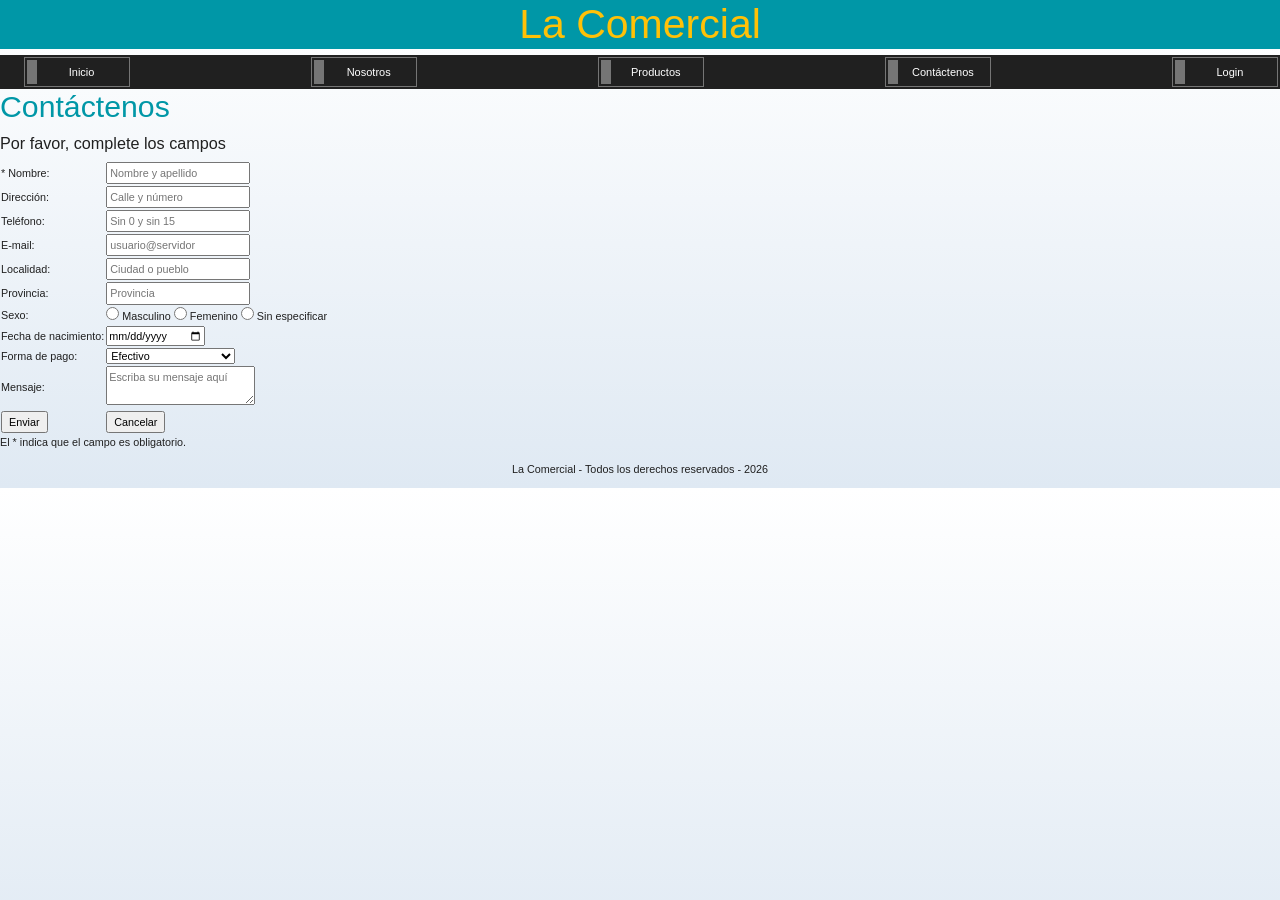
<file: contactenos.html>
<!DOCTYPE html>
<html lang="es">
<head>
    <meta charset="UTF-8">
    <meta name="viewport" content="width=device-width, initial-scale=1.0">
    <title>La Comercial</title>
    <link
      href="https://cdn.jsdelivr.net/npm/bootstrap@5.3.8/dist/css/bootstrap.min.css"
      rel="stylesheet"
      integrity="sha384-sRIl4kxILFvY47J16cr9ZwB07vP4J8+LH7qKQnuqkuIAvNWLzeN8tE5YBujZqJLB"
      crossorigin="anonymous"
    />
    <link rel="stylesheet" href="./css/estilos.css">
</head>
<body>
    <header>
        <h1>La Comercial</h1>
    </header>
    <nav class="menu">
        <div class="contenedor">
            <ul class="menu-flex">
                <li><a href="./">Inicio</a></li>
                <li><a href="./nosotros.html">Nosotros</a></li>
                <li><a href="./productos.html">Productos</a></li>
                <li><a href="./contactenos.html">Contáctenos</a></li>
                <li><a id="enlace-autenticacion" href="./login.html">Login</a></li>
            </ul>
        </div>
    </nav>
    <main>
        <section>
            <h2>Contáctenos</h2>
            <form action="mailto:ingo@lacomercial.com" method="post">
                <fieldset>
                    <legend>Por favor, complete los campos</legend>
                    <table>
                        <tr>
                            <td><label for="nombre">* Nombre:</label></td>
                            <td>
                                <input 
                                type="text"
                                placeholder="Nombre y apellido"
                                name="nombre"
                                id="nombre"
                                required
                                />
                            </td>
                        </tr>
                        <tr>
                            <td><label for="direccion">Dirección:</label></td>
                            <td>
                                <input 
                                type="text"
                                placeholder="Calle y número"
                                name="direccion"
                                id="direccion"
                                />
                            </td>
                        </tr>
                        <tr>
                            <td><label for="telefono">Teléfono:</label></td>
                            <td>
                                <input 
                                type="tel"
                                placeholder="Sin 0 y sin 15"
                                name="telefono"
                                id="telefono"
                                />
                            </td>
                        </tr>
                        <tr>
                            <td><label for="email">E-mail:</label></td>
                            <td>
                                <input 
                                type="email"
                                placeholder="usuario@servidor"
                                name="email"
                                id="email"
                                />
                            </td>
                        </tr>
                        <tr>
                            <td><label for="localidad">Localidad: </label></td>
                            <td>
                                <input 
                                type="text"
                                placeholder="Ciudad o pueblo"
                                name="localidad"
                                id="localidad"
                                />
                            </td>
                        </tr>
                        <tr>
                            <td><label for="provincia">Provincia: </label></td>
                            <td>
                                <input 
                                type="text"
                                placeholder="Provincia"
                                name="provincia"
                                id="provincia"
                                />
                            </td>
                        </tr>
                        <tr>
                            <td><label for="sexo">Sexo: </label></td>
                            <td>
                                <input 
                                type="radio"
                                name="sexo"
                                id="sexo"
                                value="Masculino"
                                /> Masculino

                                <input 
                                type="radio"
                                name="sexo"
                                id="sexo"
                                value="Femenino"
                                /> Femenino

                                <input 
                                type="radio"
                                name="sexo"
                                id="sexo"
                                value="Sin especificar"
                                /> Sin especificar
                            </td>
                        </tr>
                        <tr>
                            <td><label for="fnac">Fecha de nacimiento: </label></td>
                            <td>
                                <input 
                                type="date"
                                name="fnac"
                                id="fnac"
                                />
                            </td>
                        </tr>
                        <tr>
                            <td><label for="formapago">Forma de pago: </label></td>
                            <td>
                                <select name="formapago" id="formapago">
                                    <option value="Efectivo">Efectivo</option>
                                    <option value="Transferencia">Transferencia</option>
                                    <option value="Tarjeta">Tarjeta</option>
                                    <option value="Depósito">Depósito</option>
                                    <option value="Rapipago / Pago Fácil">Rapipago / Pago Fácil</option>
                                </select>
                            </td>
                        </tr>
                        <tr>
                            <td><label for="mensaje">Mensaje: </label></td>
                            <td>
                                <textarea 
                                name="mensaje" 
                                id="mensaje"
                                placeholder="Escriba su mensaje aquí"></textarea>
                            </td>
                        </tr>
                        <tr>
                            <td>
                                <input 
                                type="submit"                                
                                value="Enviar"
                                />
                            </td>
                            <td>
                                <input 
                                type="reset"
                                value="Cancelar"
                                />
                            </td>
                        </tr>
                    </table>
                    <p>El * indica que el campo es obligatorio.</p>
                </fieldset>
            </form>
        </section>
    </main>
    <footer>
        <p>La Comercial - Todos los derechos reservados - 2026</p>
    </footer>

    <!-- Scripts -->
    <script
      src="https://cdn.jsdelivr.net/npm/bootstrap@5.3.8/dist/js/bootstrap.bundle.min.js"
      integrity="sha384-FKyoEForCGlyvwx9Hj09JcYn3nv7wiPVlz7YYwJrWVcXK/BmnVDxM+D2scQbITxI"
      crossorigin="anonymous"
    ></script>
    <script type="module" src="./controladores/nav-autenticacion.js"></script>
</body>
</html>
</file>
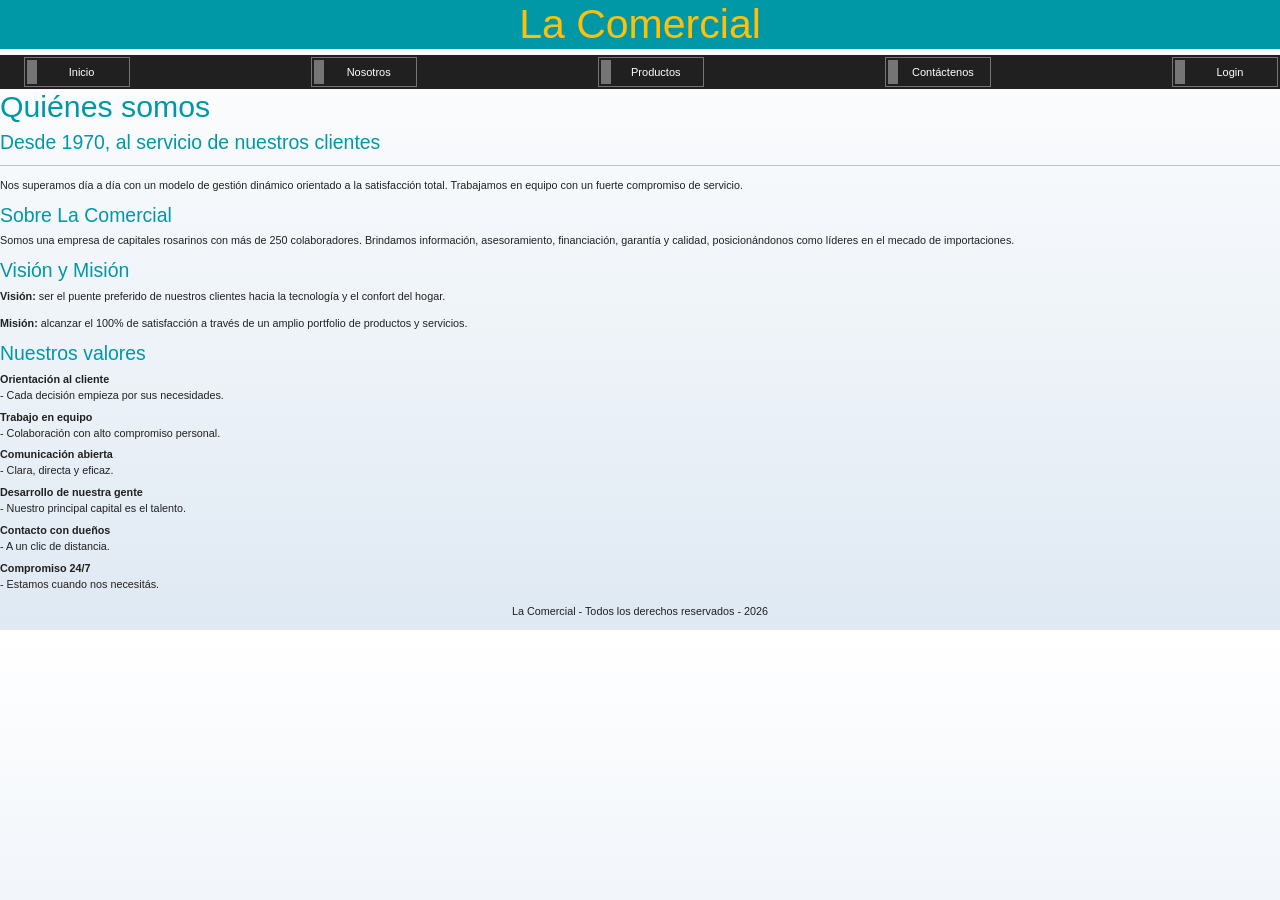
<file: nosotros.html>
<!DOCTYPE html>
<html lang="es">
<head>
    <meta charset="UTF-8">
    <meta name="viewport" content="width=device-width, initial-scale=1.0">
    <title>La Comercial</title>
    <link
      href="https://cdn.jsdelivr.net/npm/bootstrap@5.3.8/dist/css/bootstrap.min.css"
      rel="stylesheet"
      integrity="sha384-sRIl4kxILFvY47J16cr9ZwB07vP4J8+LH7qKQnuqkuIAvNWLzeN8tE5YBujZqJLB"
      crossorigin="anonymous"
    />
    <link rel="stylesheet" href="./css/estilos.css">
</head>
<body>
    <header>
        <h1>La Comercial</h1>
    </header>
    <nav class="menu">
        <div class="contenedor">
            <ul class="menu-flex">
                <li><a href="./">Inicio</a></li>
                <li><a href="./nosotros.html">Nosotros</a></li>
                <li><a href="./productos.html">Productos</a></li>
                <li><a href="./contactenos.html">Contáctenos</a></li>
                <li><a id="enlace-autenticacion" href="./login.html">Login</a></li>
            </ul>
        </div>
    </nav>
    <main>
        <section>
            <h2>Quiénes somos</h2>
            <h3>Desde 1970, al servicio de nuestros clientes</h3>
            <hr />
            <p>
                Nos superamos día a día con un modelo de gestión
                dinámico orientado a la satisfacción total.
                Trabajamos en equipo con un fuerte compromiso de servicio.
            </p>
            <h3>Sobre La Comercial</h3>
            <p>
                Somos una empresa de capitales rosarinos con más de
                250 colaboradores.
                Brindamos información, asesoramiento, financiación,
                garantía y calidad, posicionándonos como líderes
                en el mecado de importaciones.
            </p>
            <h3>Visión y Misión</h3>
            <p>
                <strong>Visión:</strong> ser el puente preferido de nuestros
                clientes hacia la tecnología y el confort del hogar.
            </p>
            <p>
                <strong>Misión:</strong> alcanzar el 100% de satisfacción
                a través de un amplio portfolio de productos y servicios.
            </p>
            <h3>Nuestros valores</h3>
            <dl>
                <dt>Orientación al cliente</dt>
                    <dd>- Cada decisión empieza por sus necesidades.</dd>
                <dt>Trabajo en equipo</dt>
                    <dd>- Colaboración con alto compromiso personal.</dd>
                <dt>Comunicación abierta</dt>
                    <dd>- Clara, directa y eficaz.</dd>
                <dt>Desarrollo de nuestra gente</dt>
                    <dd>- Nuestro principal capital es el talento.</dd>
                <dt>Contacto con dueños</dt>
                    <dd>- A un clic de distancia.</dd>
                <dt>Compromiso 24/7</dt>
                    <dd>- Estamos cuando nos necesitás.</dd>
            </dl>
        </section>
    </main>
    <footer>
        <p>La Comercial - Todos los derechos reservados - 2026</p>
    </footer>

    <!-- Scripts -->
    <script
      src="https://cdn.jsdelivr.net/npm/bootstrap@5.3.8/dist/js/bootstrap.bundle.min.js"
      integrity="sha384-FKyoEForCGlyvwx9Hj09JcYn3nv7wiPVlz7YYwJrWVcXK/BmnVDxM+D2scQbITxI"
      crossorigin="anonymous"
    ></script>
    <script type="module" src="./controladores/nav-autenticacion.js"></script>
</body>
</html>
</file>
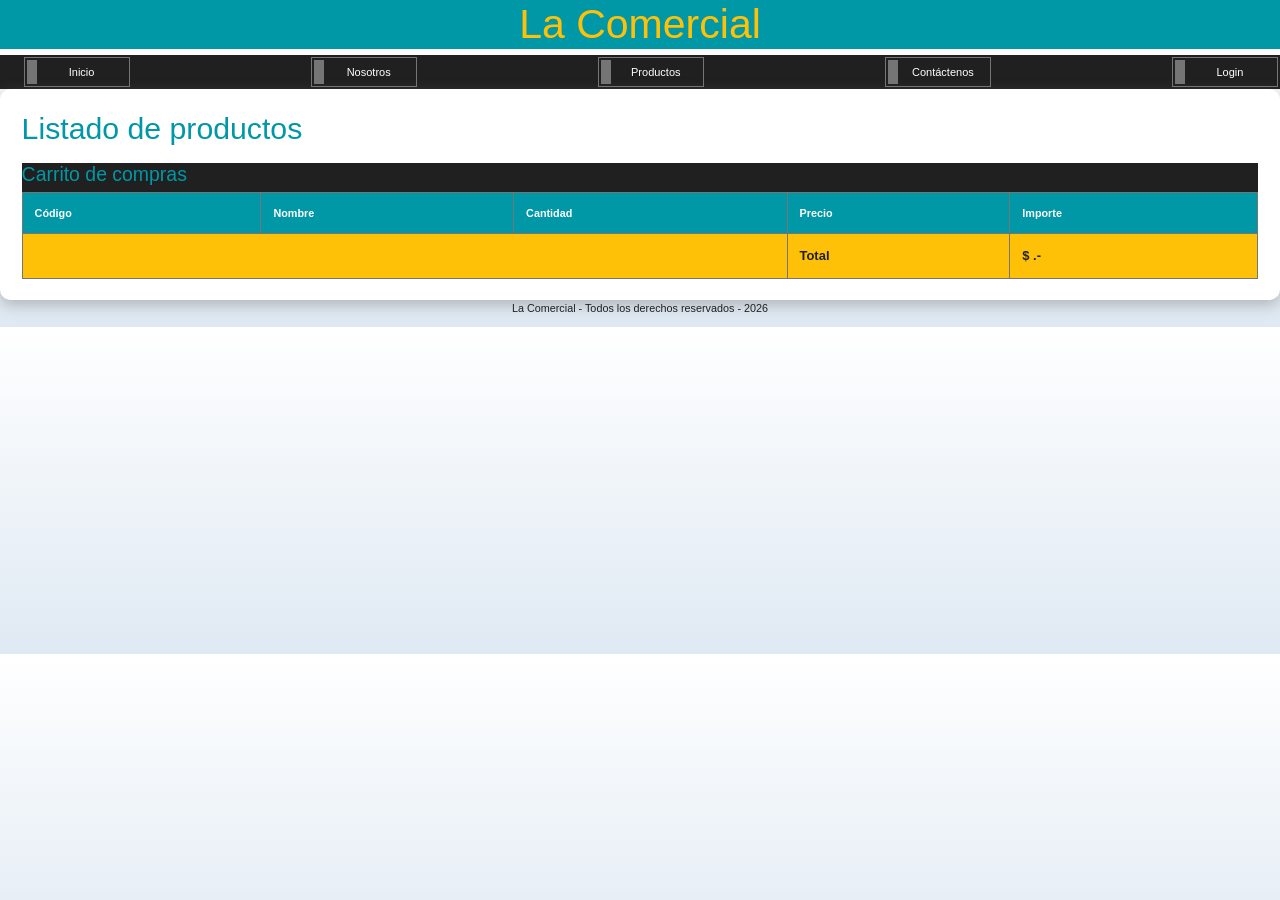
<file: productos.html>
<!doctype html>
<html lang="es">
  <head>
    <meta charset="UTF-8" />
    <meta name="viewport" content="width=device-width, initial-scale=1.0" />
    <title>La Comercial</title>
    <link
      href="https://cdn.jsdelivr.net/npm/bootstrap@5.3.8/dist/css/bootstrap.min.css"
      rel="stylesheet"
      integrity="sha384-sRIl4kxILFvY47J16cr9ZwB07vP4J8+LH7qKQnuqkuIAvNWLzeN8tE5YBujZqJLB"
      crossorigin="anonymous"
    />
    <link rel="stylesheet" href="./css/estilos.css" />
  </head>
  <body>
    <header>
      <h1>La Comercial</h1>
    </header>
    <nav class="menu">
      <div class="contenedor">
        <ul class="menu-flex">
          <li><a href="./">Inicio</a></li>
          <li><a href="./nosotros.html">Nosotros</a></li>
          <li><a href="./productos.html">Productos</a></li>
          <li><a href="./contactenos.html">Contáctenos</a></li>
          <li><a id="enlace-autenticacion" href="./login.html">Login</a></li>
        </ul>
      </div>
    </nav>
    <main class="contenedor sombra">
      <div id="alerta"></div>
      <div class="titulo-admin-flex">
        <h2>Listado de productos</h2>
        <button id="btn-nuevo-producto" class="boton-admin">
          Cargar nuevo producto
        </button>
      </div>

      <section class="servicios" id="lista-productos"></section>

      <!-- Carrito de compras -->
      <section class="carrito">
        <h3>Carrito de compras</h3>
        <table>
          <thead>
            <tr>
              <th>Código</th>
              <th>Nombre</th>
              <th>Cantidad</th>
              <th>Precio</th>
              <th>Importe</th>
            </tr>
          </thead>
          <tbody id="lista-tabla"></tbody>
          <tfoot>
            <tr>
              <td colspan="3"></td>
              <td>Total</td>
              <td>$ <span id="total"></span>.-</td>
            </tr>
          </tfoot>
        </table>
      </section>
    </main>

    <!-- Diálogo modal para cargar / modificar productos -->
    <dialog id="dialogo-producto">
      <form id="form-producto" class="formulario-modal" enctype="multipart/form-data">
        <h3 id="dialogo-titulo">Cargar Producto</h3>
        <input type="hidden" id="modo-edicion" value="false" />

        <div class="row">
          <div class="col-3">
            <img 
                class="img-thumbnail"
                src="./imagenes/productos/nodisponible.png" 
                alt=""
                id="form-imagen"
            />
          </div>
          
          <div class="col-9">
            <div class="campo-modal">
              <label for="prod-codigo">Código:</label>
              <input
                type="number"
                id="prod-codigo"
                name="codigo"
                min="1"
                required
              />
            </div>
            <div class="campo-modal">
              <label for="prod-nombre">Nombre:</label>
              <input type="text" id="prod-nombre" name="nombre" required />
            </div>
            <div class="campo-modal">
              <label for="prod-precio">Precio ($):</label>
              <input
                type="number"
                id="prod-precio"
                name="precio"
                min="0"
                required
              />
            </div>
            <div class="campo-modal">
              <label for="prod-imagen">Imagen (ej.: default.jpg):</label>
              <input
                type="file"
                id="prod-imagen"
                name="imagen"
                placeholder="default.jpg"
              />
            </div>
          </div>
        </div>

        <fieldset class="especificaciones-grupo">
          <legend>Descripción</legend>

          <div class="campo-modal">
            <textarea
              type="text"
              id="prod-descripcion"
              name="descripcion"
              placeholder="--Escriba aquí--"
            >
            </textarea>
          </div>
        </fieldset>

        <div class="form-botones">
          <button type="submit" class="boton-dialogo guardar">Guardar</button>
          <button
            type="button"
            id="btn-cancelar"
            class="boton-dialogo cancelar"
          >
            Cancelar
          </button>
        </div>
      </form>
    </dialog>

    <footer>
      <p>La Comercial - Todos los derechos reservados - 2026</p>
    </footer>

    <!-- Scripts -->
    <script
      src="https://cdn.jsdelivr.net/npm/bootstrap@5.3.8/dist/js/bootstrap.bundle.min.js"
      integrity="sha384-FKyoEForCGlyvwx9Hj09JcYn3nv7wiPVlz7YYwJrWVcXK/BmnVDxM+D2scQbITxI"
      crossorigin="anonymous"
    ></script>
    <script type="module" src="./controladores/lista-productos.js"></script>
    <script src="./controladores/carrito-compras.js"></script>
    <script type="module" src="./controladores/nav-autenticacion.js"></script>
  
  </body>
</html>
</file>
<file: css/estilos.css>
:root {
    --blanco: #ffffff;
    --oscuro: #202020;
    --gris: #757575;
    --primario: #ffC107;
    --secundario: #0097A7;
}

html {
    font-size: 67.5%;
    box-sizing: border-box;
}

*,
*::before,
*::after {
    box-sizing: inherit;
}

body {
  font-family: "Segoe UI", Tahoma, Geneva, Verdana, sans-serif;
  color: var(--oscuro);
  background-image: linear-gradient(to top, #DFE9F3 0%, var(--blanco) 100%);
  margin: 0;
}
header {
  background-color: var(--secundario);
}
header h1 {
  color: var(--primario);
  text-align: center;
  font-size: 3.8rem;
}
h2 {
    font-size: 2.8rem;
    color: var(--secundario);
}
h3 {
    font-size: 1.8rem;
    color: var(--secundario);
}

/** Menú de navegación **/
.menu {
    background-color: var(--oscuro);
    color: var(--blanco);
}

.contenedor {
    max-width: 120rem;
    margin: 0 auto;
}

.menu-flex {
    display: flex;
    flex-direction: column;
}

@media (min-width: 768px) {
    .menu-flex {
        flex-direction: row;
        justify-content: space-between;
    }
}

.menu ul {
    list-style: none;
    margin: 0;
}

.menu ul li {
    margin: 2px;
    padding: 2px;
    border: 1px solid var(--gris);
}

.menu ul li a {
    display: block;
    width: 100px;
    padding: 4px 0;
    text-decoration: none;
    color: var(--blanco);
    text-align: center;
    font-size: 11px;
    border-left: 10px solid var(--gris);
}

.menu ul li a:hover {
    color: var(--primario);
    background-color: var(--secundario);
    border-left-color: var(--primario);
}

.img-completa {
    width: 100%;
}

/** Sección principal **/
.principal {
    background-image: url('../images/slide4.jpeg');
    background-repeat: no-repeat;
    background-size: cover;
    height: 450px;
    position: relative;
    margin-bottom: 2rem;
}

.contenido-principal {
    position: absolute;
    background-color: rgba(0,0,0,0.7);
    width: 100%;
    height: 100%;
    display: flex;
    flex-direction: column;
    align-items: center;
    justify-content: center;
    color: var(--blanco);
}

.principal-icono {
    display: flex;
    align-items: flex-end;
}

/** Main **/
.contenedor {
    max-width: 120rem;
    margin: 0 auto;
}

.sombra {
    box-shadow: 0px 5px 15px 0px rgba(112,112,112,0.45);
    background-color: var(--blanco);
    padding: 2rem;
    border-radius: 1rem;
}

/** Servicios **/
@media(min-width: 768px) {
    .servicios {
        display: grid;
        grid-template-columns: repeat(3, 1fr);
        column-gap: 1rem;
    }
}

.servicio {
    display: flex;
    flex-direction: column;
    align-items: center;
    padding: 1rem;
}

.servicio-icono {
    width: 15rem;
    height: 15rem;
    background-color: var(--primario);
    border-radius: 50%;
    display: flex;
    justify-content: space-evenly;
    align-items: center;
}

.servicio-icono img {
    width: 75%;
}

/** Botón **/
.boton {
    background-color: var(--secundario);
    color: var(--blanco);
    padding: 1rem 3rem;
    margin-top: 3rem;
    font-size: 2rem;
    text-decoration: none;
    text-transform: uppercase;
    font-weight: bold;
    border-radius: 0.5rem;
    width: 90%;
    text-align: center;
    border: none;
}

@media (min-width: 768px) {
    .boton {
        width: auto;
    }
}

/** Formulario **/
.formulario {
    background-color: var(--oscuro);
    width: min(60rem, 100%);
    margin: 0 auto;
    padding: 2rem;
    border-radius: 1rem;
}

.formulario fieldset {
    border: none;
}

.formulario legend {
    color: var(--primario);
    text-align: center;
    font-size: 1.8rem;
    text-transform: uppercase;
    margin-bottom: 2rem;
}

.campo {
    margin-bottom: 1rem;
    color: var(--blanco);
}

.campo label {
    color: var(--blanco);
    font-weight: bold;
    margin-bottom: 0.5rem;
    display: block;
}

.input-text {
    width: 100%;
    border: none;
    padding: 1.5rem;
    border-radius: 0.5rem;
}

/** Carrito de compras **/
.carrito {
    background-color: var(--oscuro);
    color: var(--blanco);
}

.carrito table {
    width: 100%;
    border-collapse: collapse;
}

.carrito th, .carrito td {
    padding: 12px;
    border: 1px solid var(--gris);
    text-align: left;
}

.carrito table thead {
    background-color: var(--secundario);
    color: var(--blanco);
}

.carrito table tfoot {
    background-color: var(--primario);
    color: var(--oscuro);
    font-size: 1.2rem;
    font-weight: bold;
}

.carrito table input {
    width: 50%;
}

/* --- MODO MÓVIL --- */
@media screen and (max-width: 600px) {
  
  /* Quitamos los bordes de la tabla y ocultamos el encabezado */
  .carrito table, thead, tbody, tfoot, th, td, tr {
    display: block;
  }

  .carrito thead tr {
    display: none; /* Adiós a los encabezados horizontales */
  }

  .carrito tr {
    margin-bottom: 20px;
    border: 2px solid #007bff; /* Resaltamos cada "producto" */
    border-radius: 8px;
    padding: 10px;
  }

  .carrito td {
    border: none;
    position: relative;
    padding-left: 50% !important; /* Espacio para el nombre de la columna */
    text-align: right;
    border-bottom: 1px solid #eee;
  }

  /* Insertamos el texto del data-label antes del valor */
  .carrito td::before {
    content: attr(data-label);
    position: absolute;
    left: 10px;
    width: 40%;
    font-weight: bold;
    text-align: left;
    color: #555;
  }

  /* Estilo especial para el footer (Total) */
  .carrito tfoot tr {
    border: none;
    background: #f8f9fa;
  }

  .carrito tfoot td:first-child {
    display: none; /* Ocultamos la celda vacía con colspan */
  }
}

/** Pié de página **/
footer {
    text-align: center;
}

/* --- ADMIN & DIALOG STYLES --- */
.titulo-admin-flex {
    display: flex;
    justify-content: space-between;
    align-items: center;
    gap: 1rem;
    margin-bottom: 1rem;
}
.boton-admin {
    background-color: var(--secundario);
    color: var(--blanco);
    border: none;
    padding: 1rem 2rem;
    font-size: 1.6rem;
    font-weight: bold;
    border-radius: 0.5rem;
    cursor: pointer;
    transition: background-color 0.3s ease;
}
.boton-admin:hover {
    background-color: #007c8a;
}

/* Admin controls in product card */
.admin-opciones {
    display: flex;
    justify-content: space-between;
    width: 90%;
    margin-top: 1rem;
    gap: 1rem;
}
.boton-card-editar, .boton-card-eliminar {
    flex: 1;
    border: none;
    padding: 0.8rem 1rem;
    font-size: 1.4rem;
    font-weight: bold;
    border-radius: 0.4rem;
    cursor: pointer;
    text-align: center;
    transition: opacity 0.2s ease;
}
.boton-card-editar {
    background-color: var(--primario);
    color: var(--oscuro);
}
.boton-card-eliminar {
    background-color: #f44336;
    color: var(--blanco);
}
.boton-card-editar:hover, .boton-card-eliminar:hover {
    opacity: 0.9;
}

/* Dialog Styles */
dialog {
    border: none;
    border-radius: 1.2rem;
    box-shadow: 0 10px 30px rgba(0, 0, 0, 0.3);
    padding: 0;
    width: min(500px, 95vw);
    background: var(--blanco);
}
dialog::backdrop {
    background-color: rgba(0, 0, 0, 0.6);
    backdrop-filter: blur(4px);
}
.formulario-modal {
    padding: 2.5rem;
    display: flex;
    flex-direction: column;
    gap: 1.5rem;
}
.formulario-modal h3 {
    margin-top: 0;
    margin-bottom: 0.5rem;
    font-size: 2.4rem;
    border-bottom: 2px solid var(--secundario);
    padding-bottom: 1rem;
    color: var(--secundario);
}
.campo-modal {
    display: flex;
    flex-direction: column;
    gap: 0.5rem;
}
.campo-modal label {
    font-size: 1.4rem;
    font-weight: bold;
    color: var(--oscuro);
    text-align: left;
}
.campo-modal input {
    padding: 1rem;
    border: 1px solid var(--gris);
    border-radius: 0.5rem;
    font-size: 1.5rem;
}
.campo-modal input:focus {
    outline: none;
    border-color: var(--secundario);
    box-shadow: 0 0 5px rgba(0, 151, 167, 0.4);
}
.campo-modal input:disabled {
    background-color: #e9ecef;
    color: #495057;
    cursor: not-allowed;
}
.especificaciones-grupo {
    border: 1px solid var(--gris);
    border-radius: 0.8rem;
    padding: 1.5rem;
    display: flex;
    flex-direction: column;
    gap: 1rem;
    margin-top: 0.5rem;
}
.especificaciones-grupo legend {
    font-size: 1.4rem;
    font-weight: bold;
    color: var(--secundario);
    padding: 0 0.5rem;
    text-transform: uppercase;
}
.form-botones {
    display: flex;
    justify-content: flex-end;
    gap: 1rem;
    margin-top: 1.5rem;
}
.boton-dialogo {
    padding: 1rem 2rem;
    font-size: 1.6rem;
    font-weight: bold;
    border-radius: 0.5rem;
    border: none;
    cursor: pointer;
    transition: opacity 0.2s;
}
.boton-dialogo:hover {
    opacity: 0.9;
}
.boton-dialogo.guardar {
    background-color: var(--secundario);
    color: var(--blanco);
}
.boton-dialogo.cancelar {
    background-color: var(--gris);
    color: var(--blanco);
}
</file>
